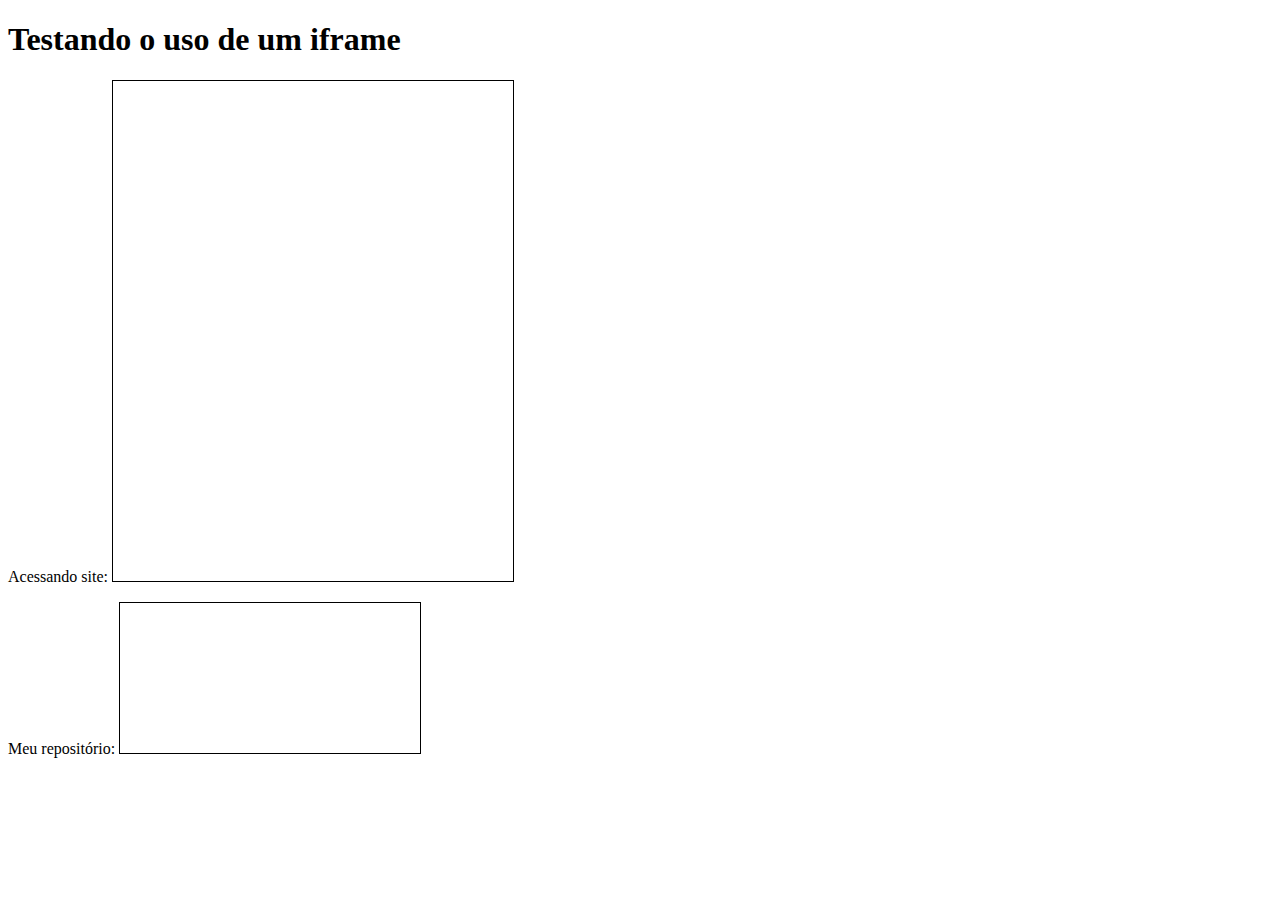
<file: index.html>
<!DOCTYPE html>
<html lang="pt-br">
<head>
    <meta charset="UTF-8">
    <meta http-equiv="X-UA-Compatible" content="IE=edge">
    <meta name="viewport" content="width=device-width, initial-scale=1.0">
    <link rel="stylesheet" href="style.css">
    <title>Iframes</title>
</head>
<body>
    <h1>Testando o uso de um  iframe</h1>
<p>Acessando site: 
    <!-- Tamanho padrão: 300x150 px -->

    <iframe src="https://www.cursoemvideo.com/" frameborder="0" height="500" width="400" scolling="no">
    <a href="https://www.cursoemvideo.com/" target="_blank">Curso em Vídeo</a></iframe>
</p>

<p>
    Meu repositório:

    <iframe src="https://github.com/heitorborbamarini" frameborder="0">
        <a href="https://github.com/heitorborbamarini"></a>
    </iframe>
</p>
   
</body>
</html>
</file>
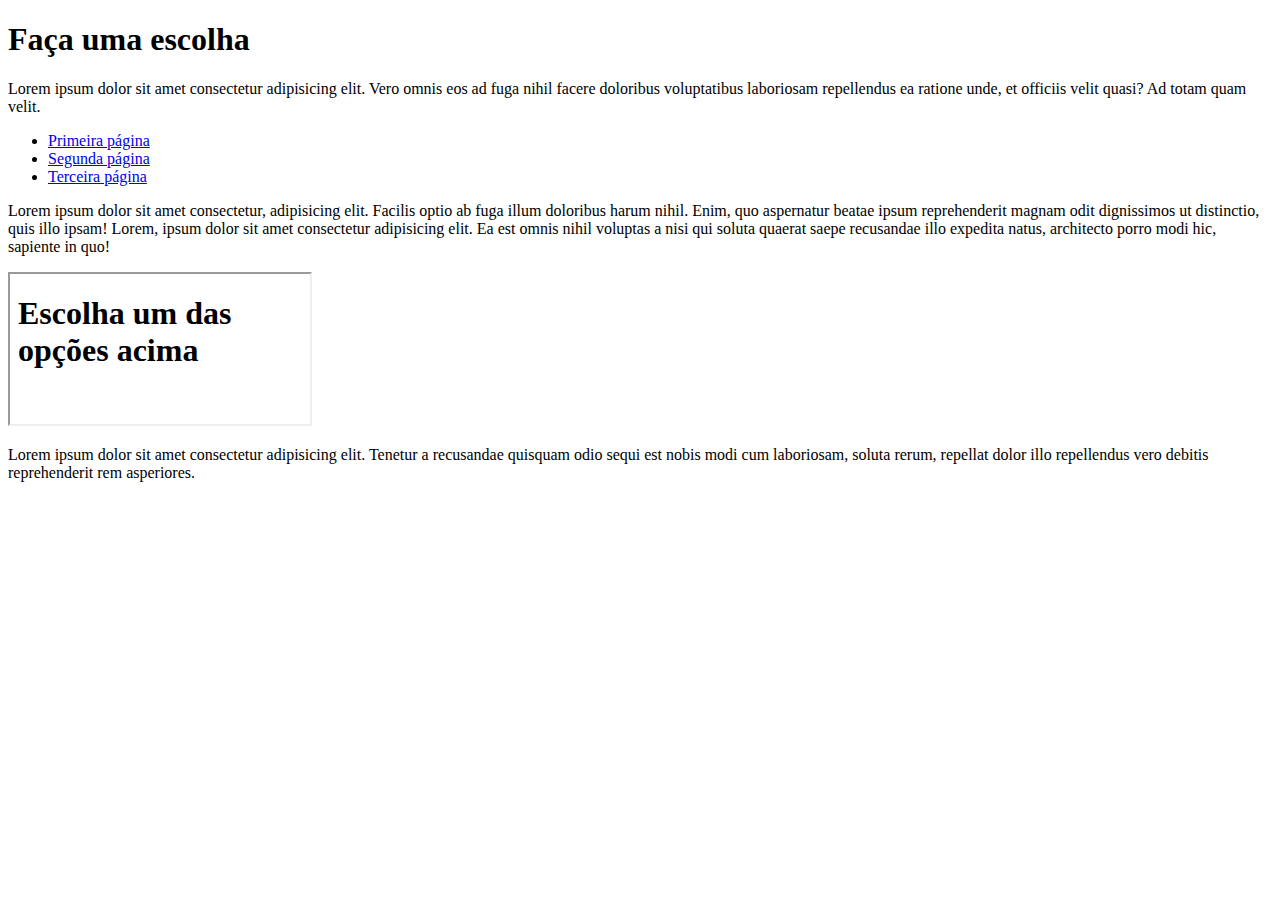
<file: iframe003.html/index.html>
<!DOCTYPE html>
<html lang="pt-br">
<head>
    <meta charset="UTF-8">
    <meta http-equiv="X-UA-Compatible" content="IE=edge">
    <meta name="viewport" content="width=device-width, initial-scale=1.0">
    <link rel="stylesheet" href="style.css">
    <title>Uso de Iframe</title>
</head>
<body>
    <h1>Faça uma escolha</h1>
    <p>Lorem ipsum dolor sit amet consectetur adipisicing elit. Vero omnis eos ad fuga nihil facere doloribus voluptatibus laboriosam repellendus ea ratione unde, et officiis velit quasi? Ad totam quam velit.</p>

    <ul>
        <li>  <a href="/paginas-extras/pag001.html" target="frame">Primeira página</a></li>
        <li> <a href="/paginas-extras/pag002.html" target="frame">Segunda página</a></li>
        <li><a href="/paginas-extras/pag003.html" target="frame">Terceira página</a> </li>
    </ul>
    <p>Lorem ipsum dolor sit amet consectetur, adipisicing elit. Facilis optio ab fuga illum doloribus harum nihil. Enim, quo aspernatur beatae ipsum reprehenderit magnam odit dignissimos ut distinctio, quis illo ipsam! Lorem, ipsum dolor sit amet consectetur adipisicing elit. Ea est omnis nihil voluptas a nisi qui soluta quaerat saepe recusandae illo expedita natus, architecto porro modi hic, sapiente in quo!</p>

    <iframe srcdoc="<h1> Escolha um das opções acima </h1> " id="tela" name="frame">
        <p>Infelizmente seu iframe não é compatível com esse conteúdo</p>
    </iframe>
    <p>Lorem ipsum dolor sit amet consectetur adipisicing elit. Tenetur a recusandae quisquam odio sequi est nobis modi cum laboriosam, soluta rerum, repellat dolor illo repellendus vero debitis reprehenderit rem asperiores.</p>
</body>
</html>
</file>
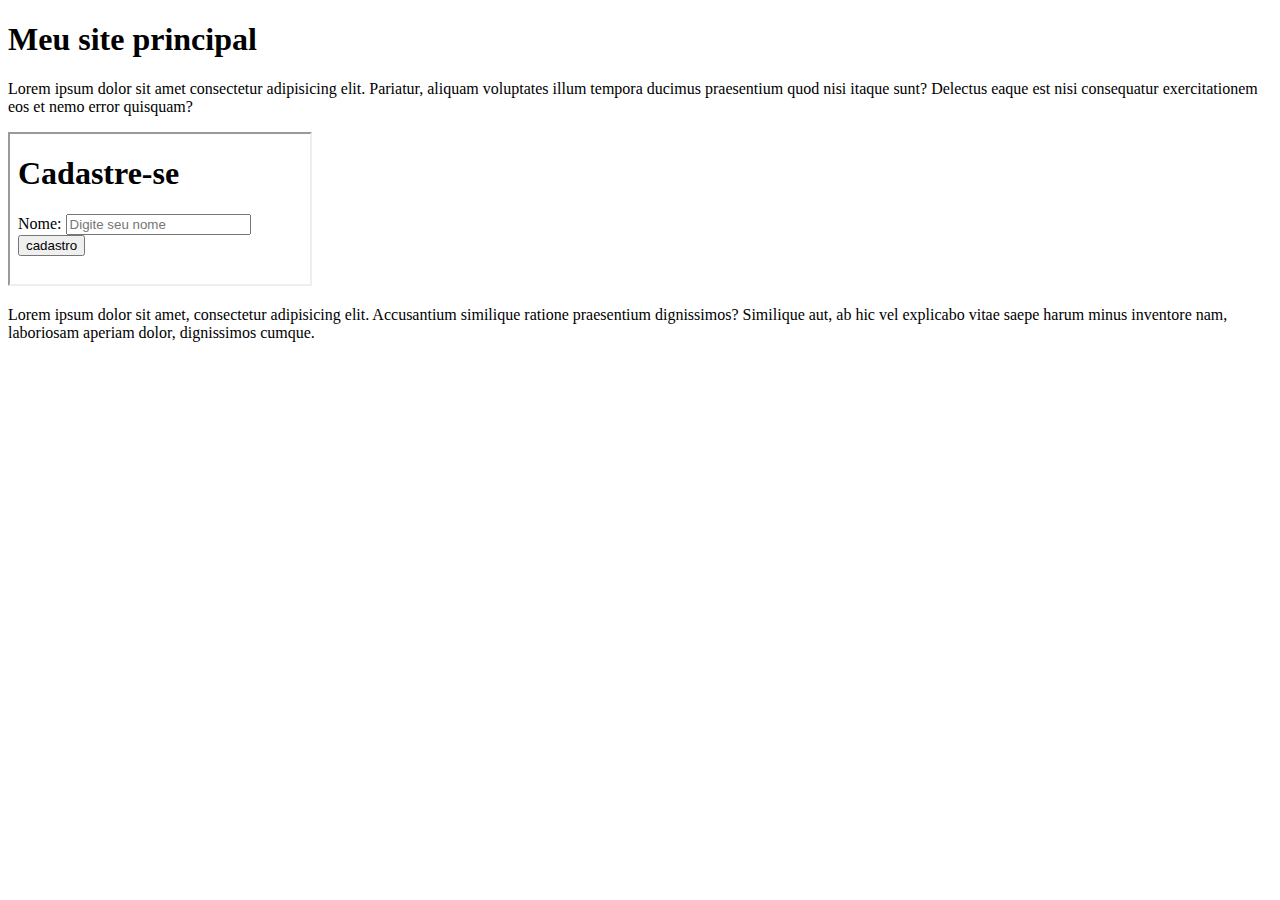
<file: iframe004/iframe004.html>
<!DOCTYPE html>
<html lang="pt-br">
<head>
    <meta charset="UTF-8">
    <meta http-equiv="X-UA-Compatible" content="IE=edge">
    <meta name="viewport" content="width=device-width, initial-scale=1.0">
    <title>Iframes</title>
</head>
<body>
    <h1>Meu site principal</h1>
    <p>Lorem ipsum dolor sit amet consectetur adipisicing elit. Pariatur, aliquam voluptates illum tempora ducimus praesentium quod nisi itaque sunt? Delectus eaque est nisi consequatur exercitationem eos et nemo error quisquam?</p>
    <iframe src="/paginas-extras/pag004.html" sandbox="allow-same-origin allow-forms allow-scripts" referrerpolicy="no-referrer">
        Seu navegador não é compativel com esse conteúdo...
    </iframe>
    <p>Lorem ipsum dolor sit amet, consectetur adipisicing elit. Accusantium similique ratione praesentium dignissimos? Similique aut, ab hic vel explicabo vitae saepe harum minus inventore nam, laboriosam aperiam dolor, dignissimos cumque.</p>
</body>
</html>
</file>
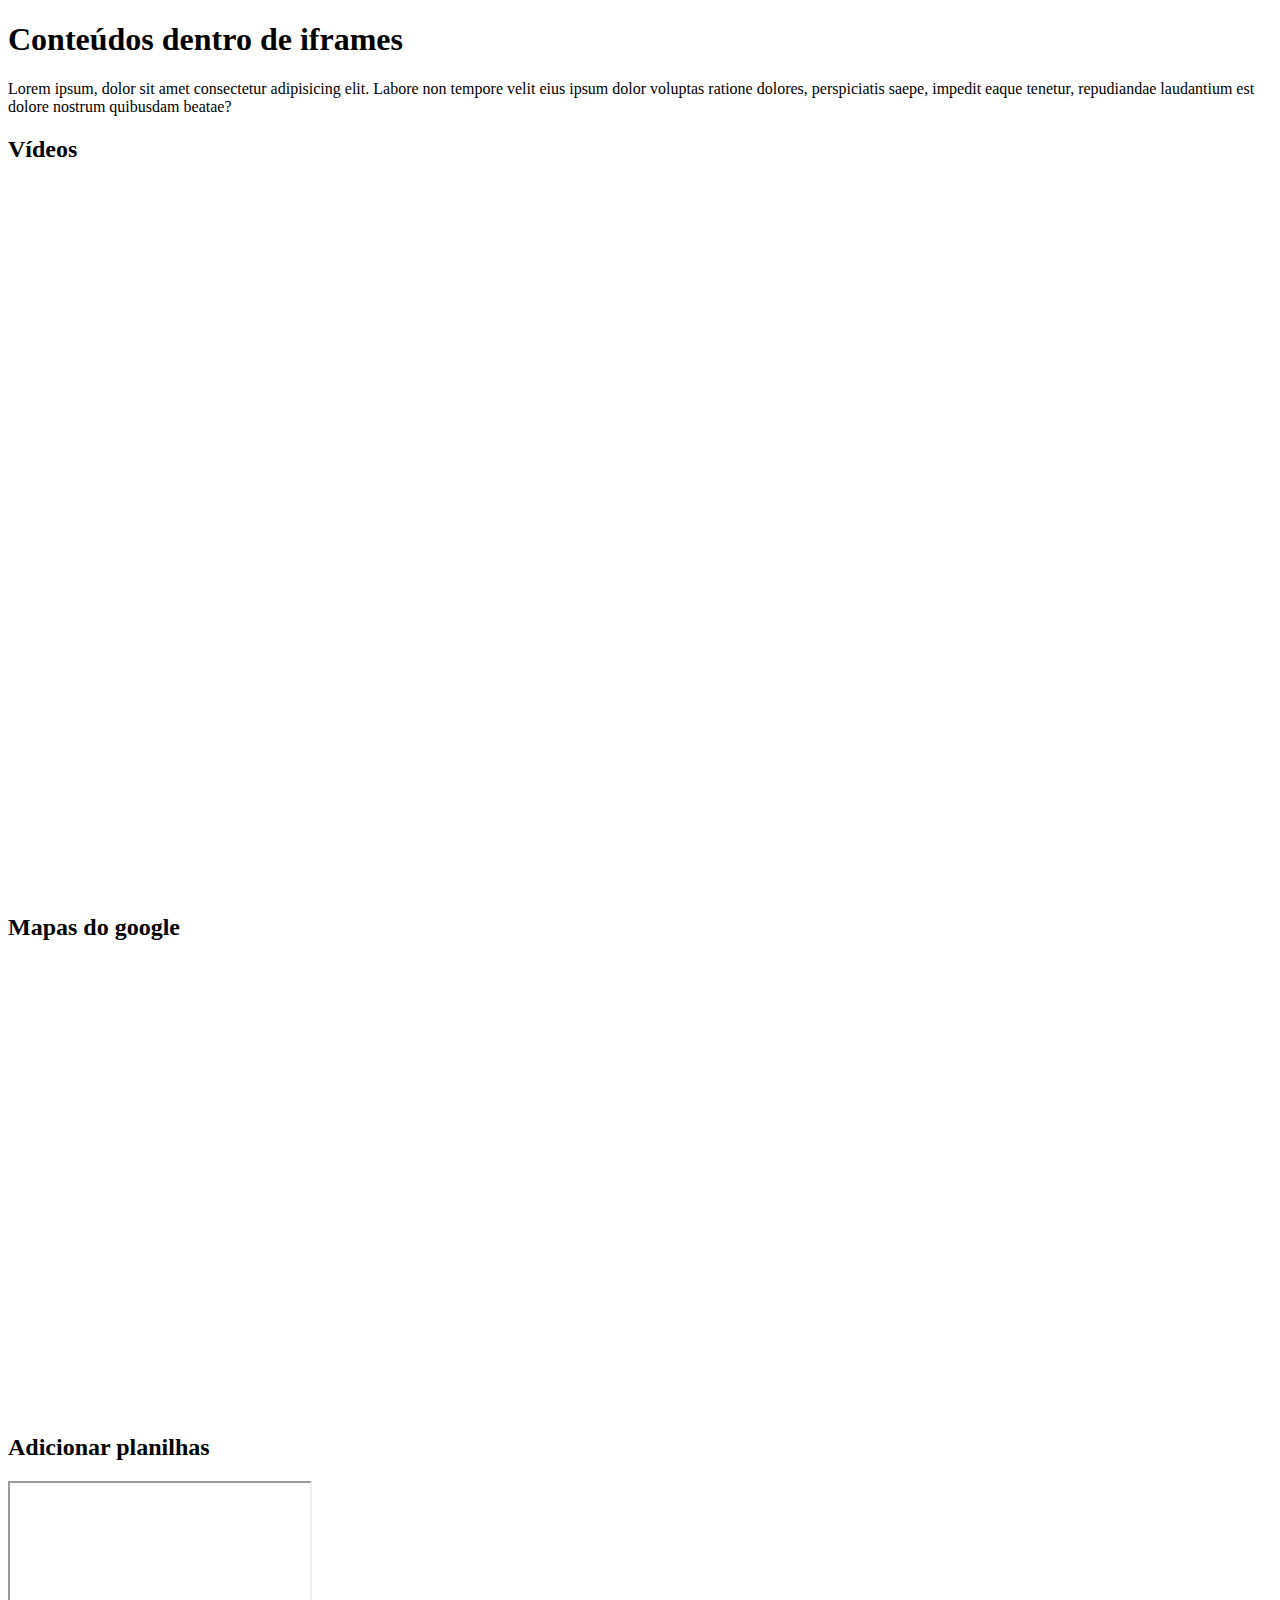
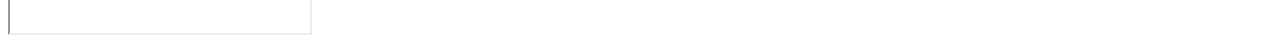
<file: iframe006/iframe006.html>
<!DOCTYPE html>
<html lang="pt-br">
<head>
    <meta charset="UTF-8">
    <meta http-equiv="X-UA-Compatible" content="IE=edge">
    <meta name="viewport" content="width=device-width, initial-scale=1.0">
    <title>Adicionando conteudos</title>
</head>
<body>
    <h1>Conteúdos dentro de iframes</h1>
    <p>Lorem ipsum, dolor sit amet consectetur adipisicing elit. Labore non tempore velit eius ipsum dolor voluptas ratione dolores, perspiciatis saepe, impedit eaque tenetur, repudiandae laudantium est dolore nostrum quibusdam beatae?</p>
    <h2>Vídeos</h2>
    <div style="padding:56.25% 0 0 0;position:relative;"><iframe src="https://player.vimeo.com/video/719250160?h=1134d29847&title=0&byline=0" style="position:absolute;top:0;left:0;width:100%;height:100%;" frameborder="0" allow="autoplay; fullscreen; picture-in-picture" allowfullscreen></iframe></div><script src="https://player.vimeo.com/api/player.js"></script>

    <h2>Mapas do google</h2>
    <iframe src="https://www.google.com/maps/embed?pb=!1m18!1m12!1m3!1d14625.02899376513!2d-46.695848724020735!3d-23.59510535585716!2m3!1f0!2f0!3f0!3m2!1i1024!2i768!4f13.1!3m3!1m2!1s0x94ce597ac49d5261%3A0x7a7b38037654fa55!2sFIAP!5e0!3m2!1spt-BR!2sbr!4v1656675507013!5m2!1spt-BR!2sbr" width="600" height="450" style="border:0;" allowfullscreen="" loading="lazy" referrerpolicy="no-referrer-when-downgrade"></iframe>

    <h2>Adicionar planilhas</h2>
    <iframe src="https://docs.google.com/document/d/e/2PACX-1vS5gyr6W1c8MeZdzcoh9qXPPONdffda1g2snve3yAgy4q0RZBJR5a2cK86m2oNmCg/pub?embedded=true"></iframe>
</body>
</html>
</file>
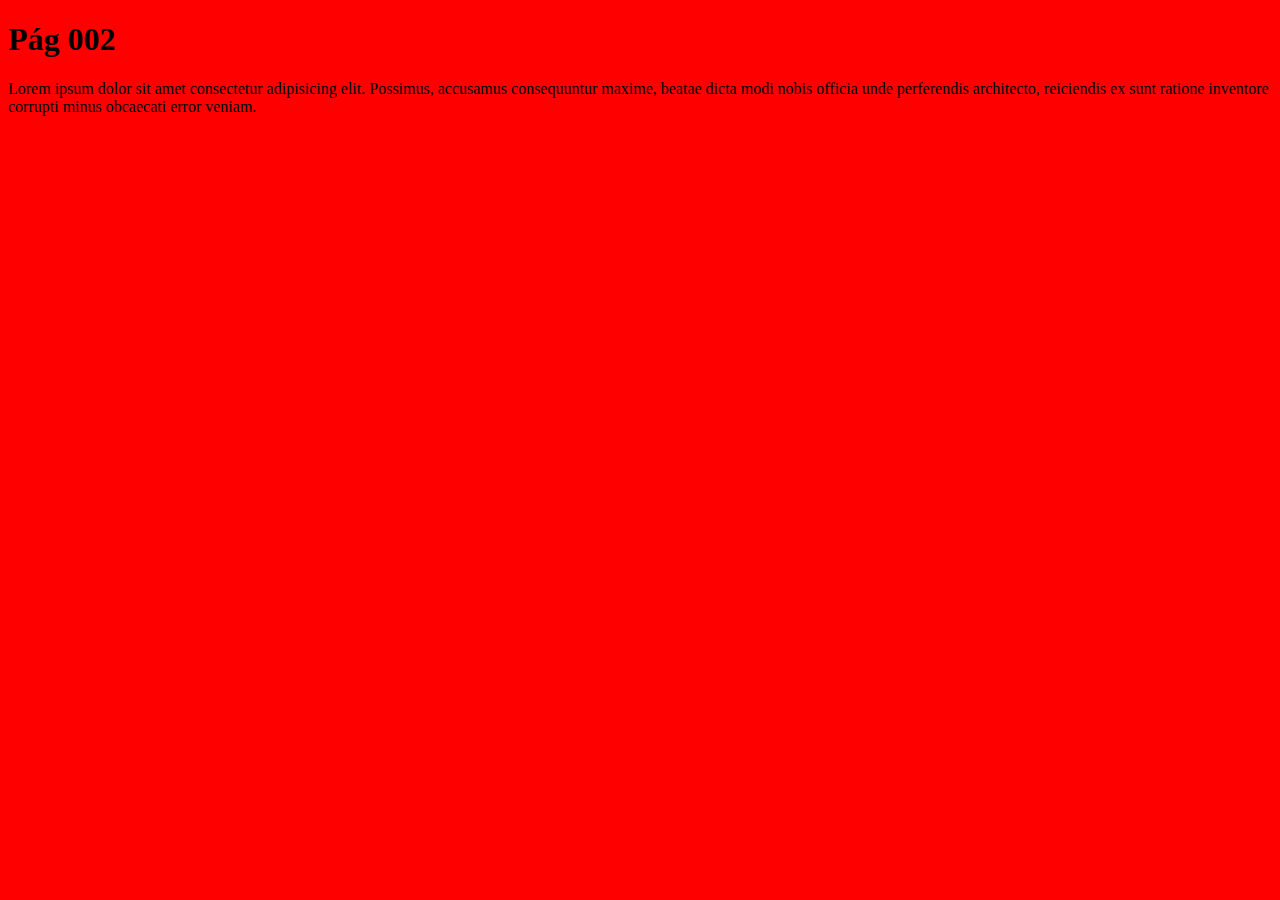
<file: paginas-extras/pag002.html>
<!DOCTYPE html>
<html lang="pt-br">
<head>
    <meta charset="UTF-8">
    <meta http-equiv="X-UA-Compatible" content="IE=edge">
    <meta name="viewport" content="width=device-width, initial-scale=1.0">
    <title>Pág002</title>
    <style>
        body{
            background-color: red;
        }
    </style>
</head>
<body>
    <h1>Pág 002</h1>
    <p>Lorem ipsum dolor sit amet consectetur adipisicing elit. Possimus, accusamus consequuntur maxime, beatae dicta modi nobis officia unde perferendis architecto, reiciendis ex sunt ratione inventore corrupti minus obcaecati error veniam.</p>
</body>
</html>
</file>
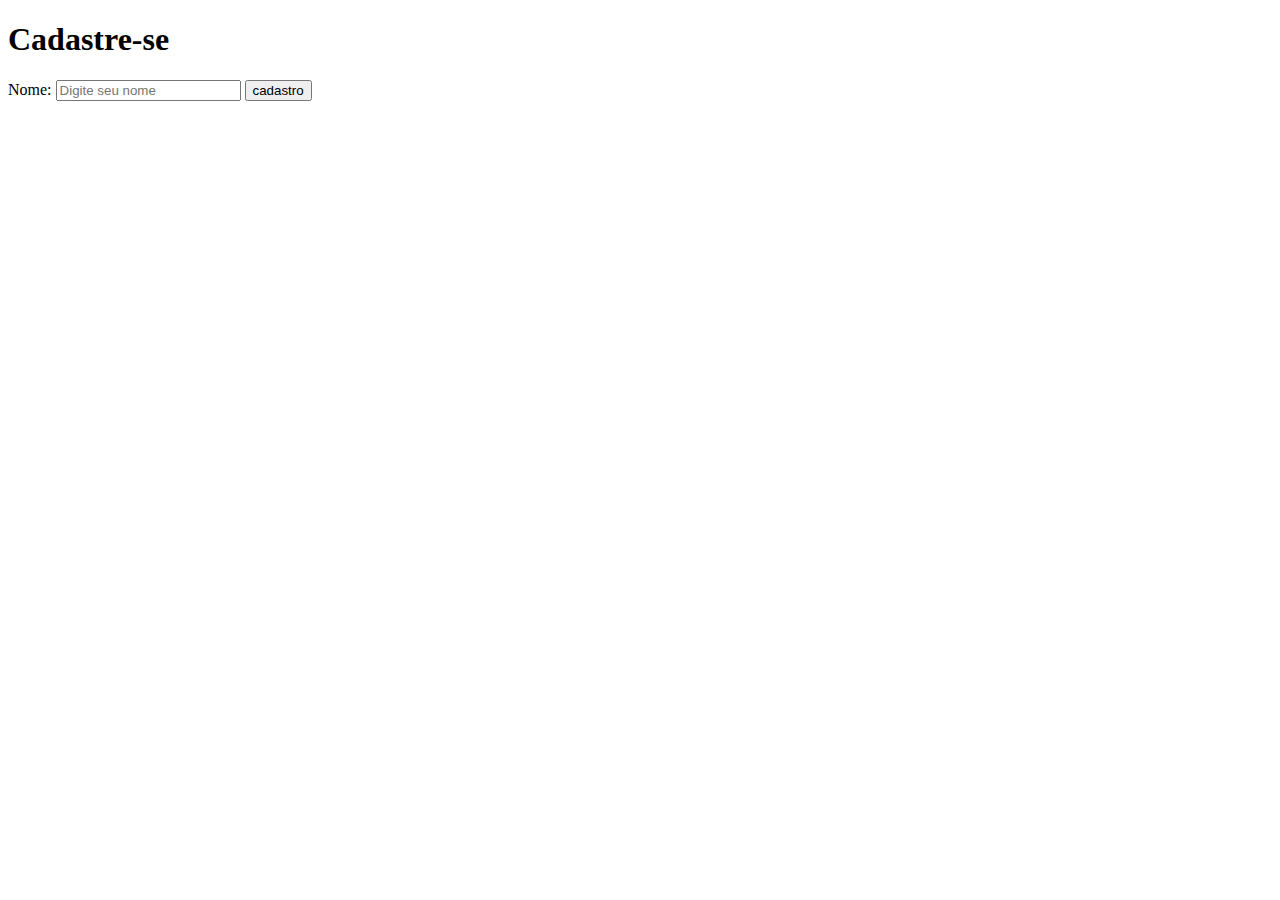
<file: paginas-extras/pag004.html>
<!DOCTYPE html>
<html lang="pt-br">
<head>
    <meta charset="UTF-8">
    <meta http-equiv="X-UA-Compatible" content="IE=edge">
    <meta name="viewport" content="width=device-width, initial-scale=1.0">
    <title>Formulário</title>
</head>
<body>
    <h1>Cadastre-se</h1>
    <form action="cadastro.php" method="get">
        <p>
            Nome:
            <input type="text" name="nome" id="nome" placeholder="Digite seu nome">
            <input type="submit" value="cadastro">
        </p>
    </form>
</body>
</html>
</file>
<file: style.css>
iframe{
    border: 1px solid black;
}
</file>
<file: iframe003.html/style.css>
body{
    font-family: 'Times New Roman', Times, serif;
}
iframe #tela{
    width: 95vw;
    height: 400px;
    border: 1px solid black;
}
</file>
